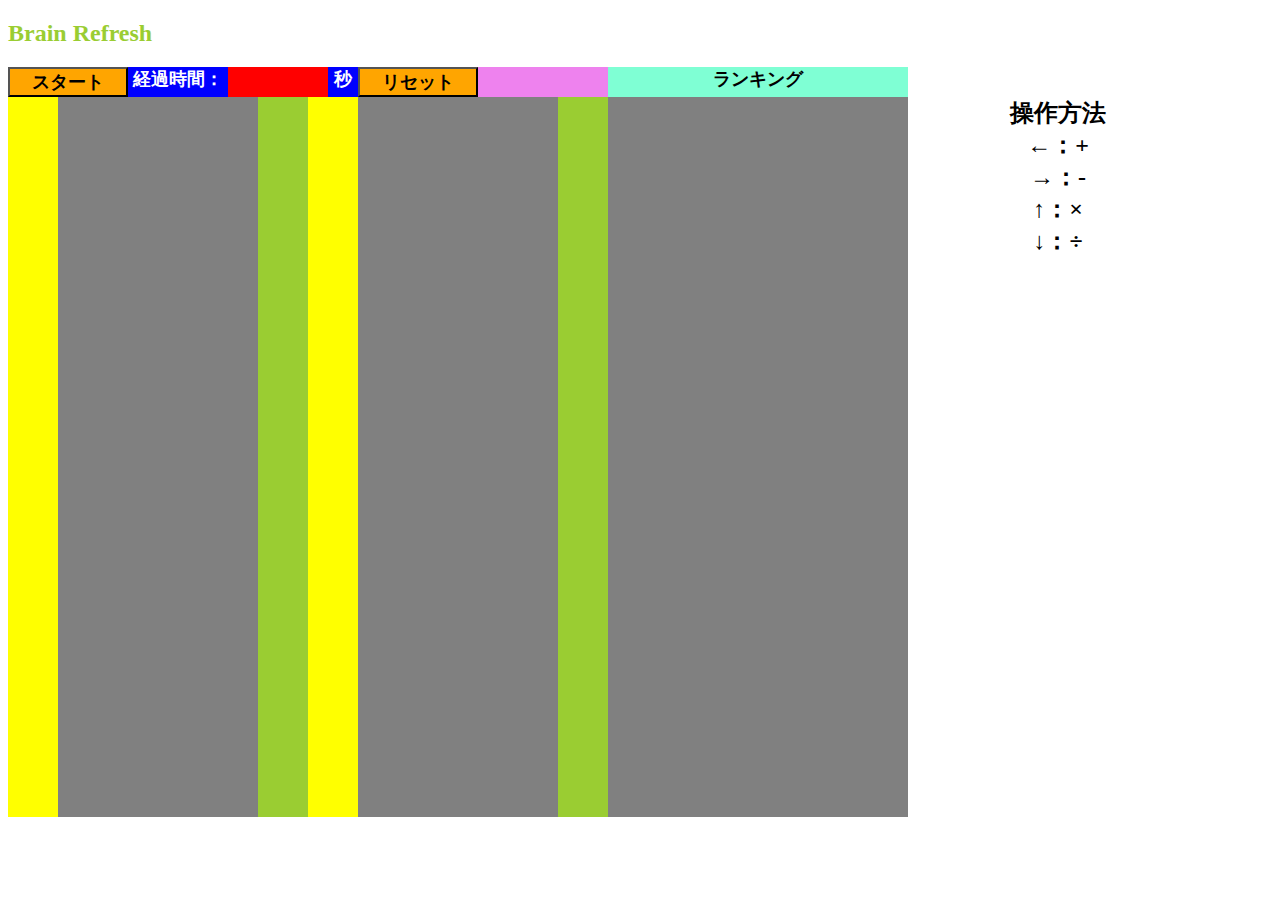
<file: index.html>
<!DOCTYPE html>
<html lang="ja">

<head>
  <meta charset="UTF-8">
  <meta http-equiv="X-UA-Compatible" content="IE=edge">
  <meta name="viewport" content="width=device-width, initial-scale=1.0">
  <title>brainRefresh</title>
  <link rel="stylesheet" href="brainRefresh.css">
</head>

<body>
  <h2>Brain Refresh</h1>
    <div class="box1">
      <input type="button" id="start" value="スタート">
      <div id="passtime">経過時間：</div>
      <div id="time"></div>
      <div id="sec">秒</div>
      <input type="button" id="reset" value="リセット">
      <div id="air"></div>
      <div id="rankLabel">ランキング</div>
    </div>
    <div class="box2">
      <div id="acceptance"></div>
      <div id="expression"></div>
      <div id="selectOpe"></div>
      <div id="acceptance2"></div>
      <div id="expression2"></div>
      <div id="selectOpe2"></div>
      <div id="ranking"></div>
      <div id="operate">操作方法<br>
        ←：+<br>
        →：-<br>
        ↑：×<br>
        ↓：÷<br>
      </div>
    </div>
    <script type="text/javascript" src="brainRefresh.js"></script>
</body>

</html>
</file>
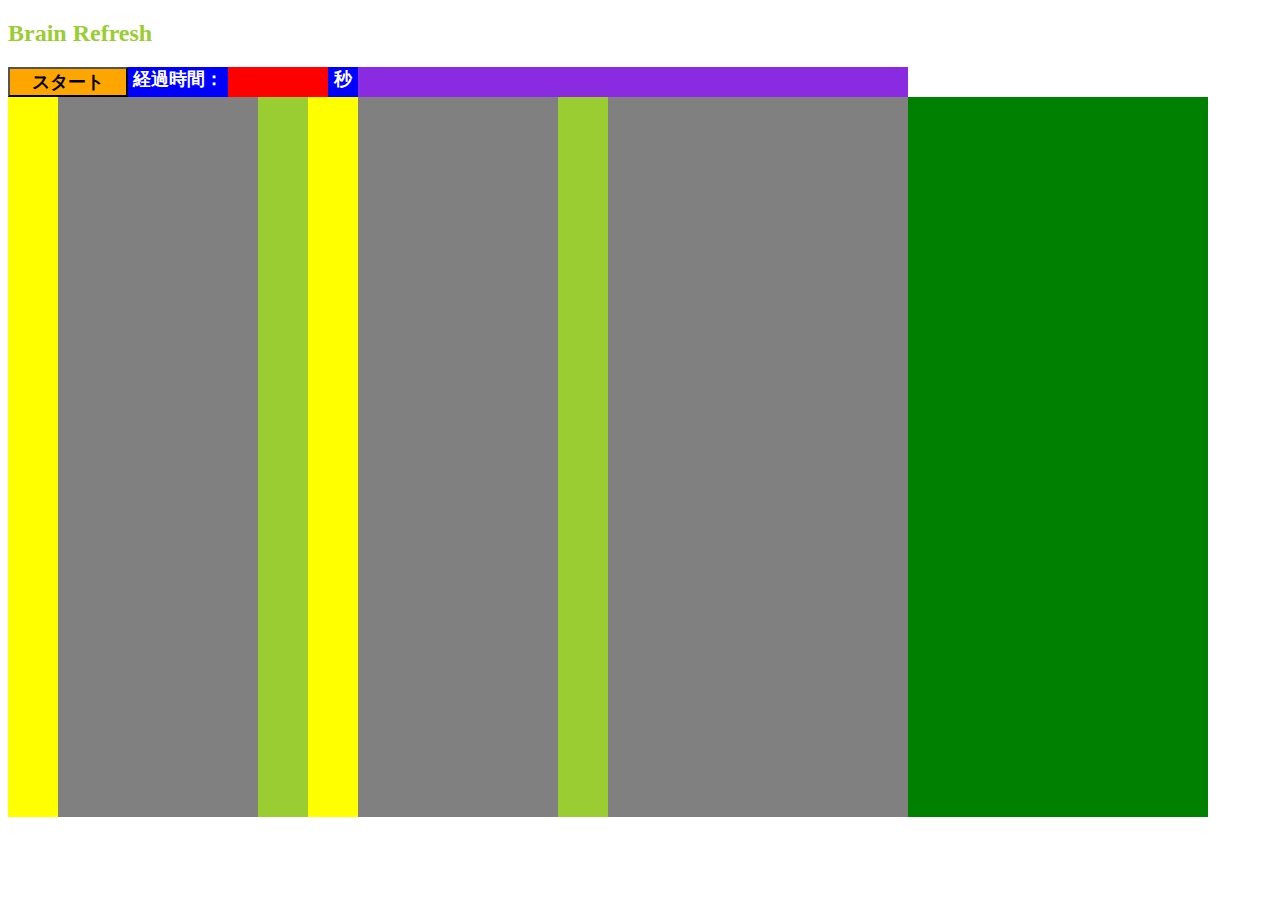
<file: brainRefresh.html>
<!DOCTYPE html>
<html lang="ja">

<head>
  <meta charset="UTF-8">
  <meta http-equiv="X-UA-Compatible" content="IE=edge">
  <meta name="viewport" content="width=device-width, initial-scale=1.0">
  <title>brainRefresh</title>
  <link rel="stylesheet" href="brainRefresh.css">
</head>

<body>
  <h2>Brain Refresh</h1>
    <div class="box1">
      <input type="button" id="start" value="スタート">
      <div id="passtime">経過時間：</div>
      <div id="time"></div>
      <div id="sec">秒</div>
    </div>
    <div class="box2">
      <div id="acceptance"></div>
      <div id="expression"></div>
      <div id="selectOpe"></div>
      <div id="acceptance2"></div>
      <div id="expression2"></div>
      <div id="selectOpe2"></div>
      <div id="ranking"></div>
    </div>
    <script type="text/javascript" src="brainRefresh.js"></script>
</body>

</html>
</file>
<file: brainRefresh.css>
h2 {
  color: yellowgreen;
  font-size: x-large;
}

#start {
  width: 120px;
  height: 30px;
  /* margin: auto; */
  background-color: orange;
  font-size: large;
  font-weight: 1000;
  text-align: center;
}

#passtime {
  width: 100px;
  height: 30px;
  /* margin: auto; */
  background-color: blue;
  font-size: large;
  font-weight: 1000;
  text-align: center;
  color: white;
}

#time {
  width: 100px;
  height: 30px;
  /* margin: auto; */
  background-color: red;
  font-size: large;
  font-weight: 1000;
  text-align: center;
  color: white;
}

#sec {
  width: 30px;
  height: 30px;
  /* margin: auto; */
  background-color: blue;
  font-size: large;
  font-weight: 1000;
  text-align: center;
  color: white;
}

#reset {
  width: 120px;
  height: 30px;
  /* margin: auto; */
  background-color: orange;
  font-size: large;
  font-weight: 1000;
  text-align: center;
}

#air {
  width: 130px;
  height: 30px;
  /* margin: auto; */
  background-color: violet;
  font-size: large;
  font-weight: 1000;
  text-align: center;
}

#rankLabel {
  width: 300px;
  height: 30px;
  /* margin: auto; */
  font-size: large;
  font-weight: 1000;
  background-color: aquamarine;
  text-align: center;
}

.box1 {
  width: 900px;
  height: 30px;
  background-color: blueviolet;
  display: flex;
}

.box2 {
  width: 1200px;
  height: 720px;
  /* margin: auto; */
  background-color: green;
  display: flex;
}

#acceptance {
  width: 50px;
  height: 720px;
  background-color: yellow;
  font-size: x-large;
  text-align: center;
}

#expression {
  width: 200px;
  height: 720px;
  /* margin: auto; */
  background-color: gray;
  font-size: x-large;
  color: whitesmoke;
  text-align: center;
}

#selectOpe {
  width: 50px;
  height: 720px;
  background-color: yellowgreen;
  font-size: x-large;
  text-align: center;
}

#acceptance2 {
  width: 50px;
  height: 720px;
  background-color: yellow;
  font-size: x-large;
  text-align: center;
}

#expression2 {
  width: 200px;
  height: 720px;
  /* margin: auto; */
  background-color: gray;
  font-size: x-large;
  color: whitesmoke;
  text-align: center;
}

#selectOpe2 {
  width: 50px;
  height: 720px;
  background-color: yellowgreen;
  font-size: x-large;
  text-align: center;
}

#ranking {
  width: 300px;
  height: 720px;
  background-color: gray;
  font-size: x-large;
  font-weight: 900;
  color: white;
  text-align: center;
}

#operate {
  width: 300px;
  height: 720px;
  background-color: white;
  font-size: x-large;
  font-weight: 900;
  color: black;
  text-align: center;
}
</file>
